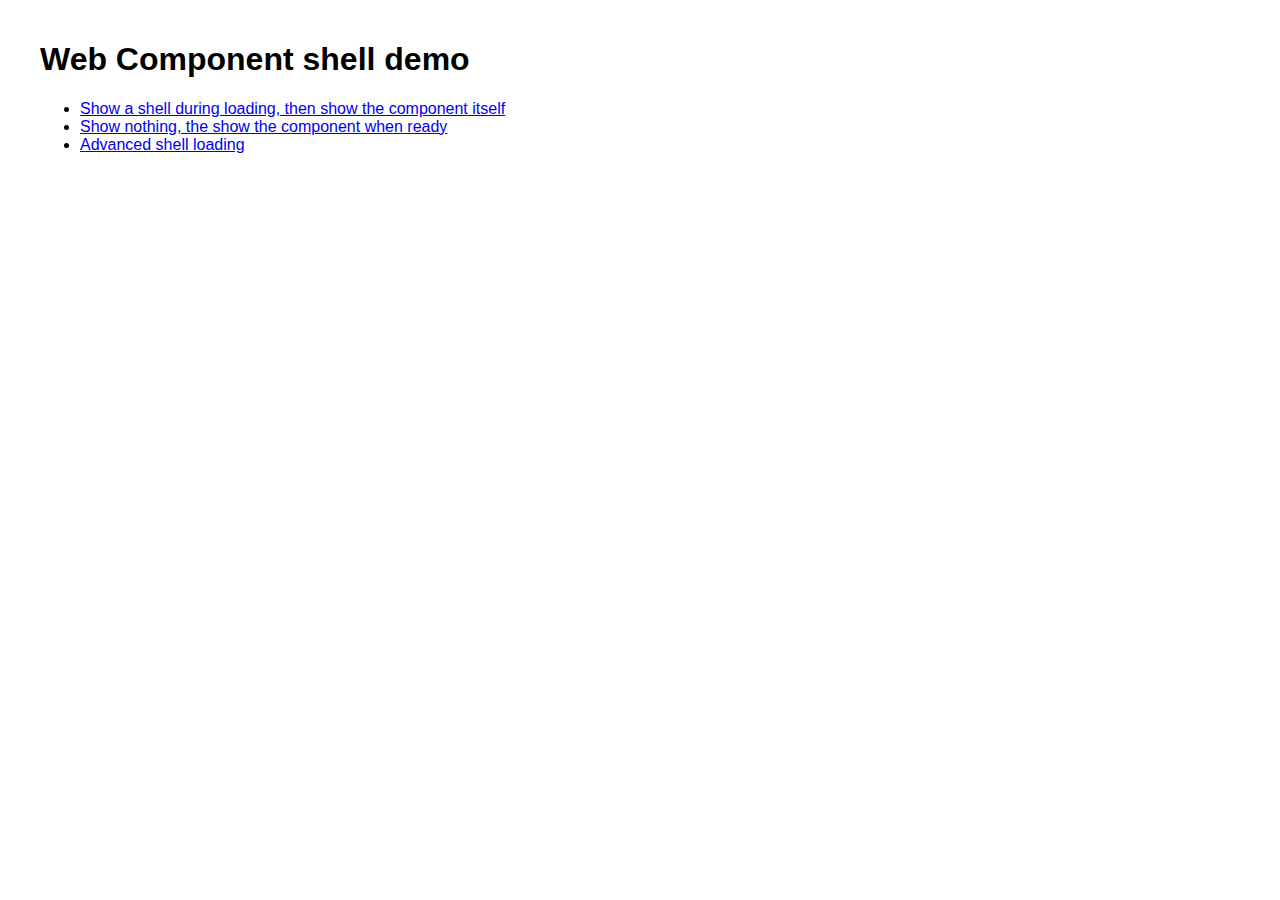
<file: index.html>
<!DOCTYPE html>
<html>
  <head>
    <title>Web Component shell demo</title>
    <meta charset="utf-8">
    <meta name="viewport" content="width=device-width, initial-scale=1">
    <link rel="stylesheet" href="style.css">
  </head>  
  <body>
   <h1>
     Web Component shell demo
    </h1>
    <ul>
      <li>
        <a href="show-loading.html">
          Show a shell during loading, then show the component itself
        </a>
      </li>
      <li>
        <a href="show-when-ready.html">
          Show nothing, the show the component when ready
        </a>
      </li>
      <li>
        <a href="advanced.html">
          Advanced shell loading
        </a>
      </li>
    </ul>
  </body>
</html>
</file>
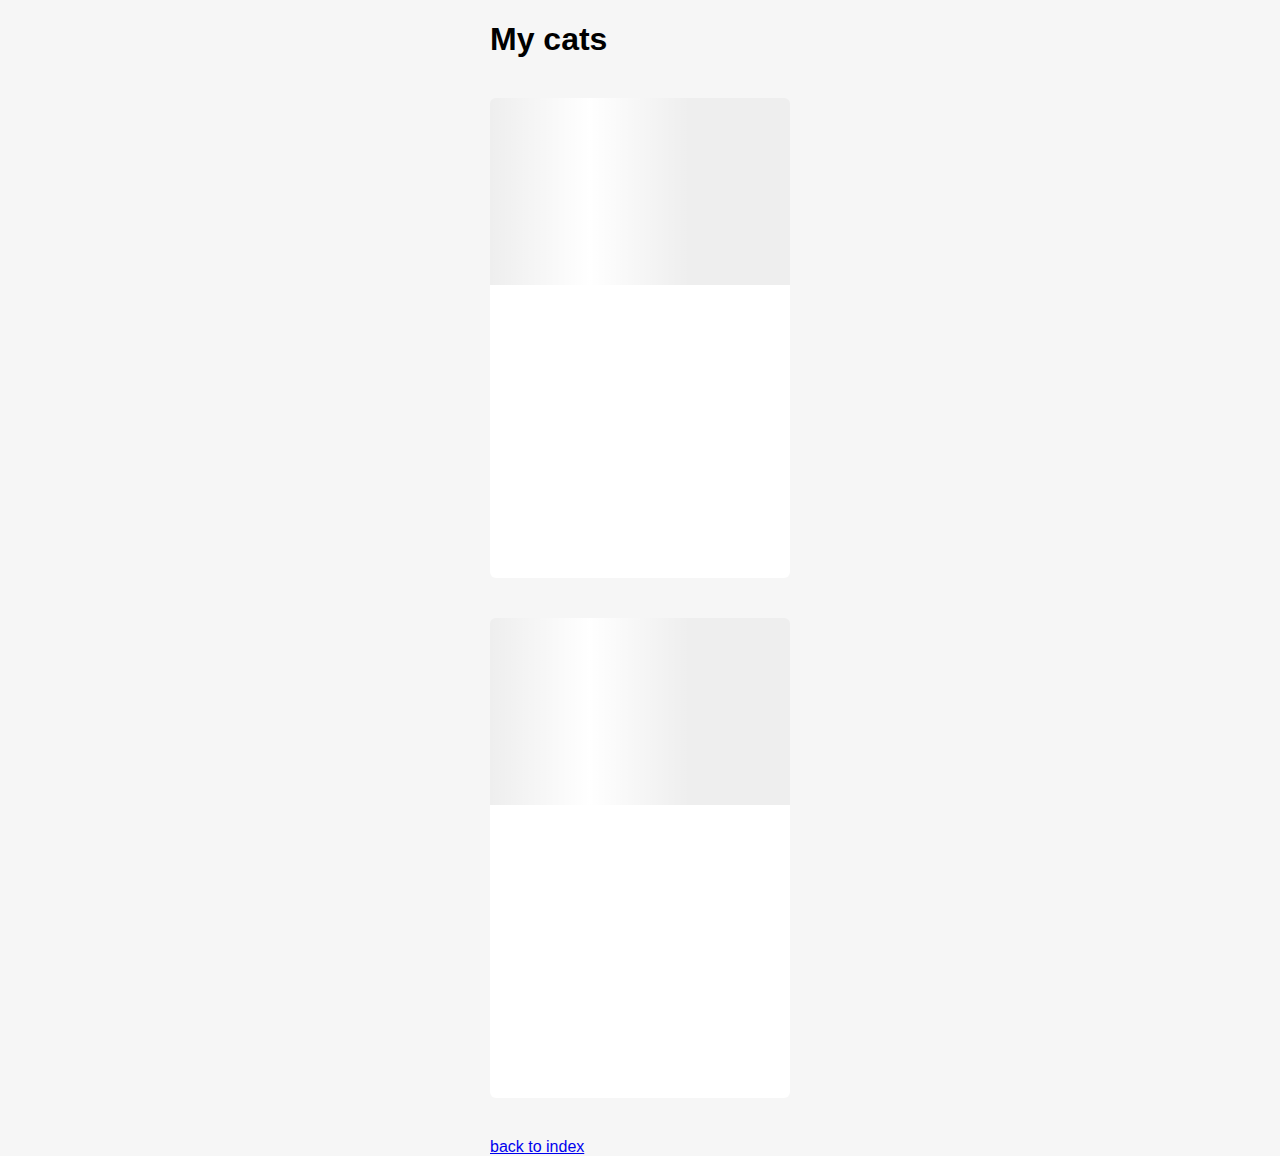
<file: advanced.html>
<!DOCTYPE html>
<html>
  <head>
    <title></title>
    <meta charset="utf-8" />
    <meta name="viewport" content="width=device-width, initial-scale=1" />
    <style>
      body {
        background: #f6f6f6;
        font-family: arial, sans-serif;
        max-width: 300px;
        margin: 0 auto;
      }
    </style>
    <script type="module" src="src/components/my-cat/my-cat.js"></script>
  </head>
  <body>
    <h1>
      My cats
    </h1>
    <!-- <my-cat>
      <slot slot="content">content that should only be shown after loading</slot>
    </my-cat>
    <my-cat>
      <slot slot="content">content that should only be shown after loading</slot>
    </my-cat> -->
    <my-cat style="display: none">
      <slot slot="content">content that should only be shown after loading</slot>
    </my-cat>
    <my-cat style="display: none">
      <slot slot="content">content that should only be shown after loading</slot>
    </my-cat>
    <a href="index.html">back to index</a>
  </body>
</html>
</file>
<file: style.css>
html, body {
  font-family: helvetica, arial, sans-serif;
  margin: 20px;
  padding: 0;
}
</file>
